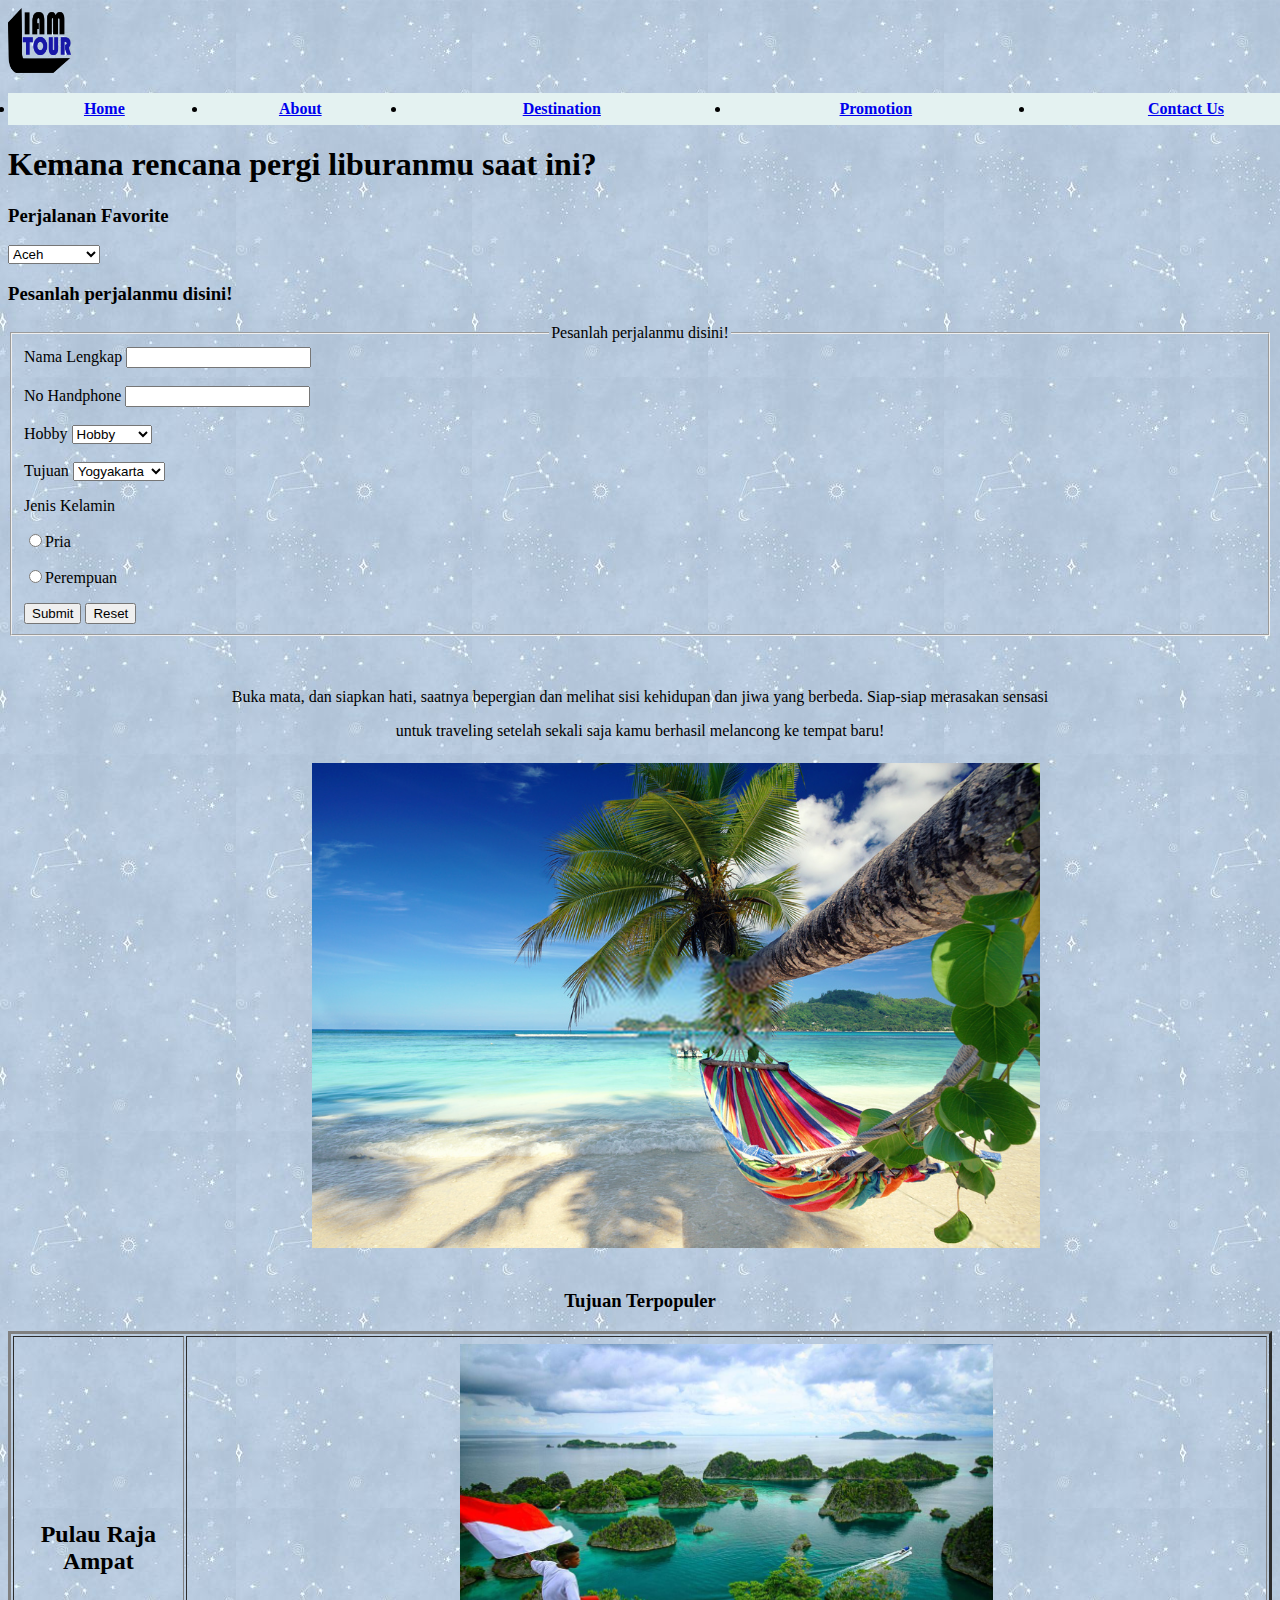
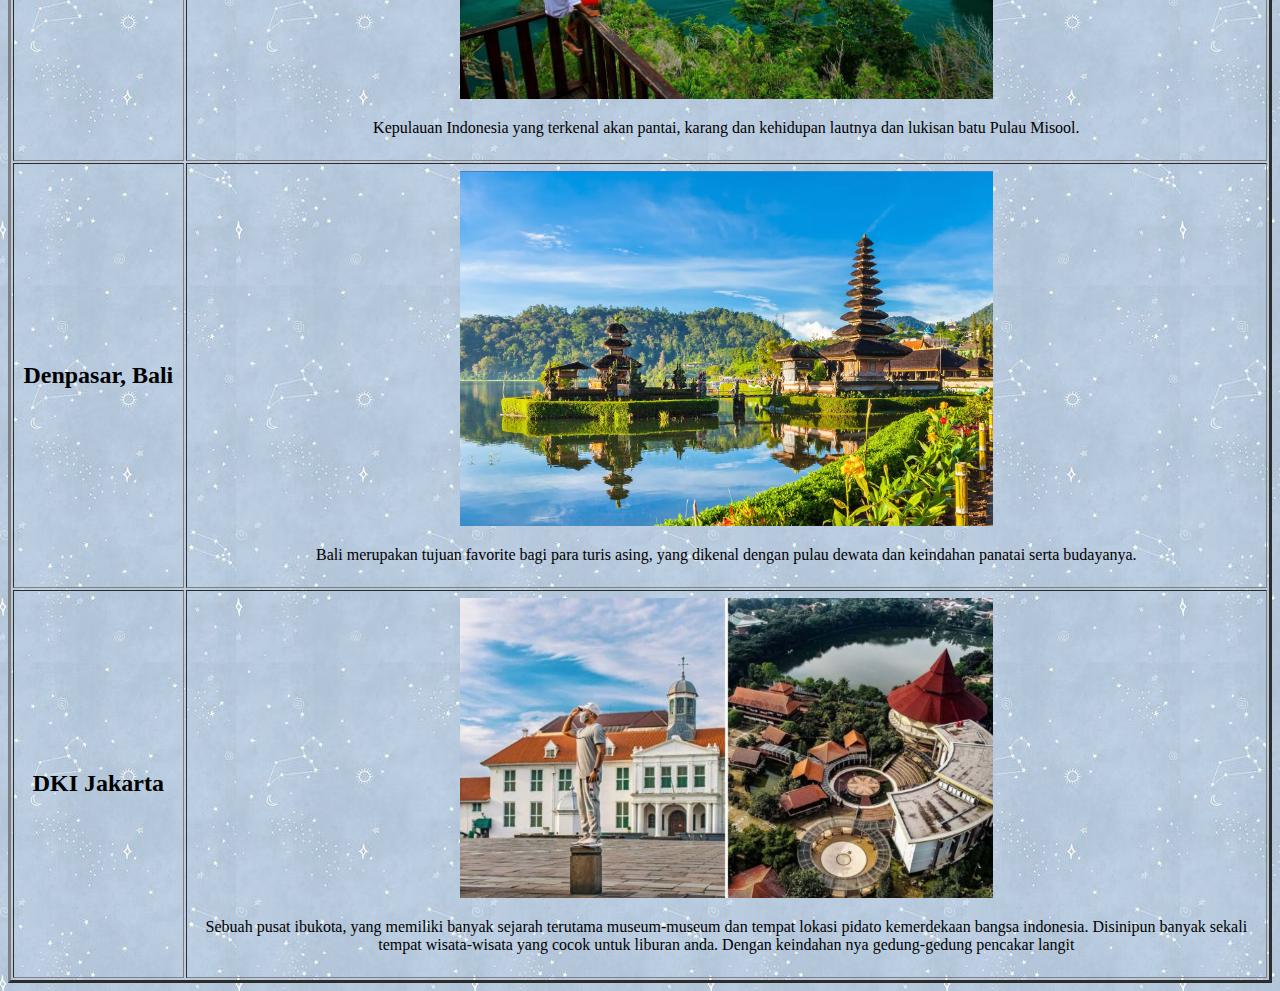
<file: index.html>
<!DOCTYPE html>
<html lang="en">
<head>
    <meta charset="UTF-8">
    <meta name="viewport" content="width=device-width, initial-scale=1.0">
    <title>Liam Tour</title>
    <link rel="icon" type="image/png" href="img/logo.png">
</head>
<body background="img/background.jpg" >
    <nav>
            <img src="img/logo.png" alt="" width="5%">
            <table bgcolor="#e4f2f1" border="0" cellspacing="0" cellpadding="7" width="1336px"><tr>
				<ul>
					<th><li><a href="index.html">Home</a></li></th>
					<th><li><a href="about.html">About</a></li></th>
					<th><li><a href="destination.html">Destination</a></li></th>
                    <th><li><a href="promotion.html">Promotion</a></li></th>
                    <th><li><a href="Contact Us.html">Contact Us</a></li></th>
				</ul></tr></table>
		</div>
    </nav>
    <main>
    <h1>Kemana rencana pergi liburanmu saat ini?</h1>	
               <h3> Perjalanan Favorite</h3>
                <select class="dropdown">
                    <option value="Aceh">Aceh</option>
                    <option value="Aceh">Raja Ampat</option>
                    <option value="Aceh">Jakarta</option>
                    <option value="Aceh">Bali</option>
                    <option value="Aceh">Yogyakarta</option>
                    <option value="Aceh">Malang</option></select>
                <br>
            <h3>Pesanlah perjalanmu disini!</h3>
           <form action="">
               <fieldset aria-setsize="50%">
                   <legend align="center"> Pesanlah perjalanmu disini!</legend>
                   <label for="">Nama Lengkap</label>
                    <input type="text" id="" ><br><br>
                    <label for="">No Handphone </label>
                    <input type="number" id="" ><br><br>
                    <label for="">Hobby</label>
                    <select name="" id="" >
                        <option value="">Hobby</option>
                        <option value="">Mendaki</option>
                        <option value="">Snorkling</option>
                        <option value="">Diving</option>
                        <option value="">Berenang</option>
                    </select> <br> <br>
                    <label for="destination">Tujuan</label>
                    <select name="" id="destination" class="form-control">
                        <option value="">Yogyakarta</option>
                        <option value="">Raja Ampat</option>
                        <option value="">Lombok</option>
                        <option value="">Jakarta</option>
                        <option value="">Bali</option>
                        <option value="">Malang</option>
                    </select>
                    <p>Jenis Kelamin</p>
                    <p><input type='radio' name='jenis_kelamin' value='pria' />Pria</p>
                    <p><input type='radio' name='jenis_kelamin' value='perempuan' />Perempuan</p>
                    <input type="submit" class="btn btn-primary btn-block" value="Submit"> 
                    <input type="reset">
               </fieldset>
           </form><br>
    </main>
    <table cellpadding="5" width="1336px">
        <tr ><td align="center">
            <img src="img/pantai.png" alt="" width="55%">
        </td></tr>
        <tr > <br>
            <p align="center">Buka mata, dan siapkan hati, saatnya bepergian dan melihat sisi kehidupan
            dan jiwa yang berbeda. Siap-siap merasakan sensasi </p><p align="center"> untuk traveling
            setelah sekali saja kamu berhasil melancong ke tempat baru!</p>
            <td></td>
        </tr>
        </table>
        <table border="3" cellpadding="7" >
            <tr><h3 align="center">Tujuan Terpopuler</h3>
                <td align="center"><h2>Pulau Raja Ampat</h2></td>
                <td align="center"><img src="img/raja4.jpg" alt="" width="50%"> 
                    <p>Kepulauan Indonesia yang terkenal akan pantai, 
                    karang dan kehidupan lautnya dan lukisan batu Pulau Misool.</p>
                </td></tr>
                <tr>
                <td align="center"><h2>Denpasar, Bali</h2></td>
                <td align="center"><img src="img/bali.webp" alt="" width="50%"> 
                    <p>Bali merupakan tujuan favorite bagi para turis asing, yang dikenal dengan pulau
                     dewata dan keindahan panatai serta budayanya.</p>
                </td>
                </tr>
                <tr>
                <td align="center"><h2>DKI Jakarta</h2></td>
                <td align="center"><img src="img/dki.jpg" alt="" width="50%"> 
                    <p>Sebuah pusat ibukota, yang memiliki banyak sejarah terutama museum-museum dan 
                    tempat lokasi pidato kemerdekaan bangsa indonesia. Disinipun banyak sekali tempat wisata-wisata yang cocok
                    untuk liburan anda. Dengan keindahan nya gedung-gedung pencakar langit</p>
                </td>
                </tr>
        </table>
        
        
</body>
</html>
</file>
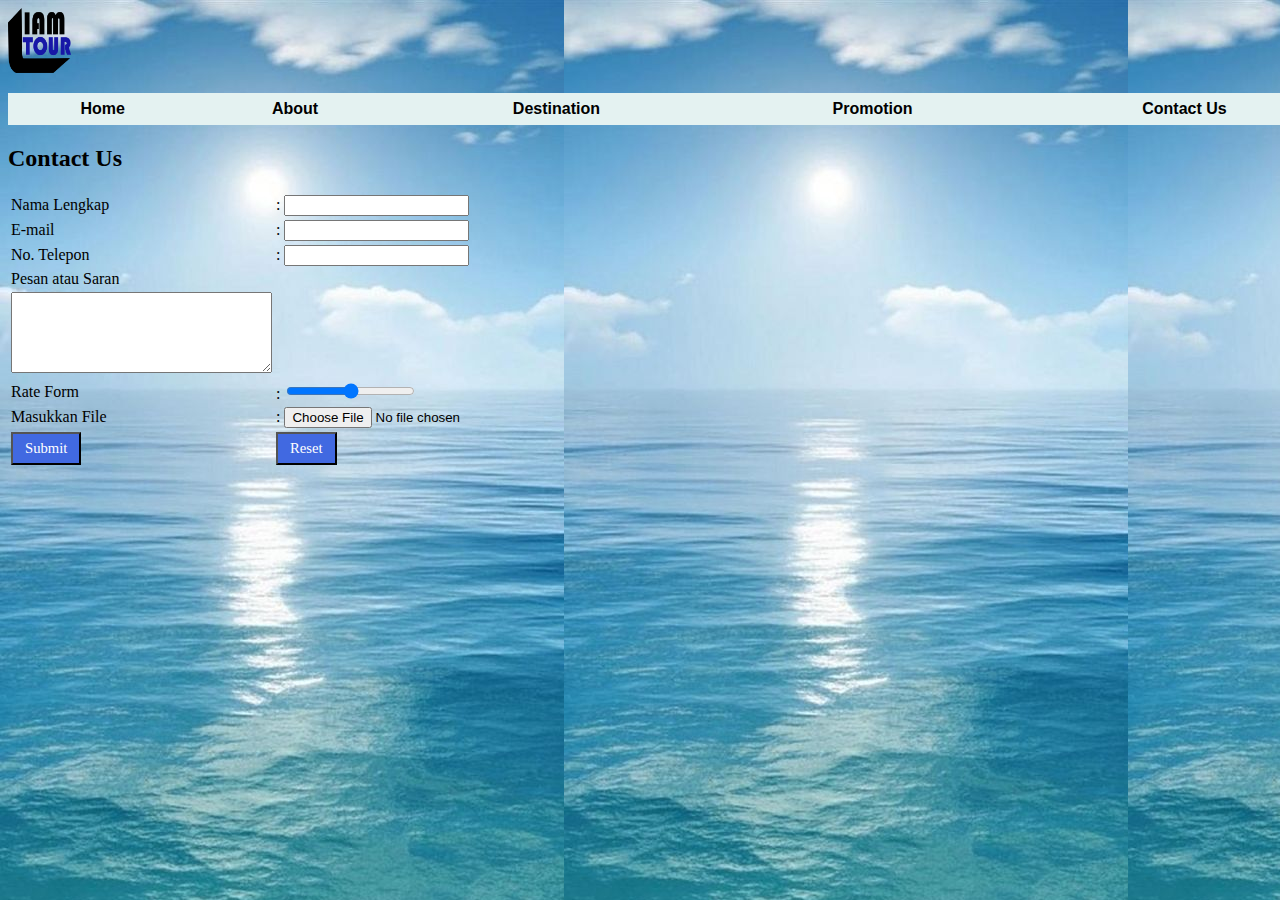
<file: Contact Us.html>
<!DOCTYPE html>
<html lang="en">
<head>
    <meta charset="UTF-8">
    <meta name="viewport" content="width=device-width, initial-scale=1.0">
    <title>Contact Us</title>
    <link type="text/css" rel="stylesheet" href="mystyle.css"/>
</head>
<body class="contact"
    <nav>
        <img src="img/logo.png" alt="" width="5%">
        <table bgcolor="#e4f2f1" border="0" cellspacing="0" cellpadding="7" width="1336px"><tr>
            <ul>
                <th><li><a href="index.html">Home</a></li></th>
                <th><li><a href="about.html">About</a></li></th>
                <th><li><a href="destination.html">Destination</a></li></th>
                <th><li><a href="promotion.html">Promotion</a></li></th>
                <th><li><a href="Contact Us.html">Contact Us</a></li></th>
            </ul></tr></table>
    </nav>
        <h2>Contact Us</h2>
        <form action="proses.php" method="get">
            <table border="0">
                <tr>
                    <td>Nama Lengkap</td> 
                    <td>: <input type="text" name="namalengkap" value =""></td>
                </tr>
                <tr>
                    <td> E-mail</td> 
                     <td>: <input type="email" name="email"> </td>
                </tr>
                <tr>
                    <td> No. Telepon</td> 
                     <td>: <input type="number" name="no. telp"></td>
                </tr>
                <tr>
                    <td> Pesan atau Saran</td>
                </tr>
                <tr> <td><textarea name="message" id="" cols="30" rows="5"></textarea></td>
                </tr>
                <tr> <td>Rate Form</td>
                    <td>: <input type="range" name="points" min="0" max="10"></td>
                </tr>
                <tr>
                    <td>Masukkan File</td>
                    <td>: <input id="berkas" name="berkas" type="file" /></td>
                </tr>
                <tr>
                    <td><input type="submit" class="button1" value="Submit"> </td>
                    <td><input type="reset" class="button1"></td>
                </tr>
                </table>
            </form>
    
        
</body>
</html>
</file>
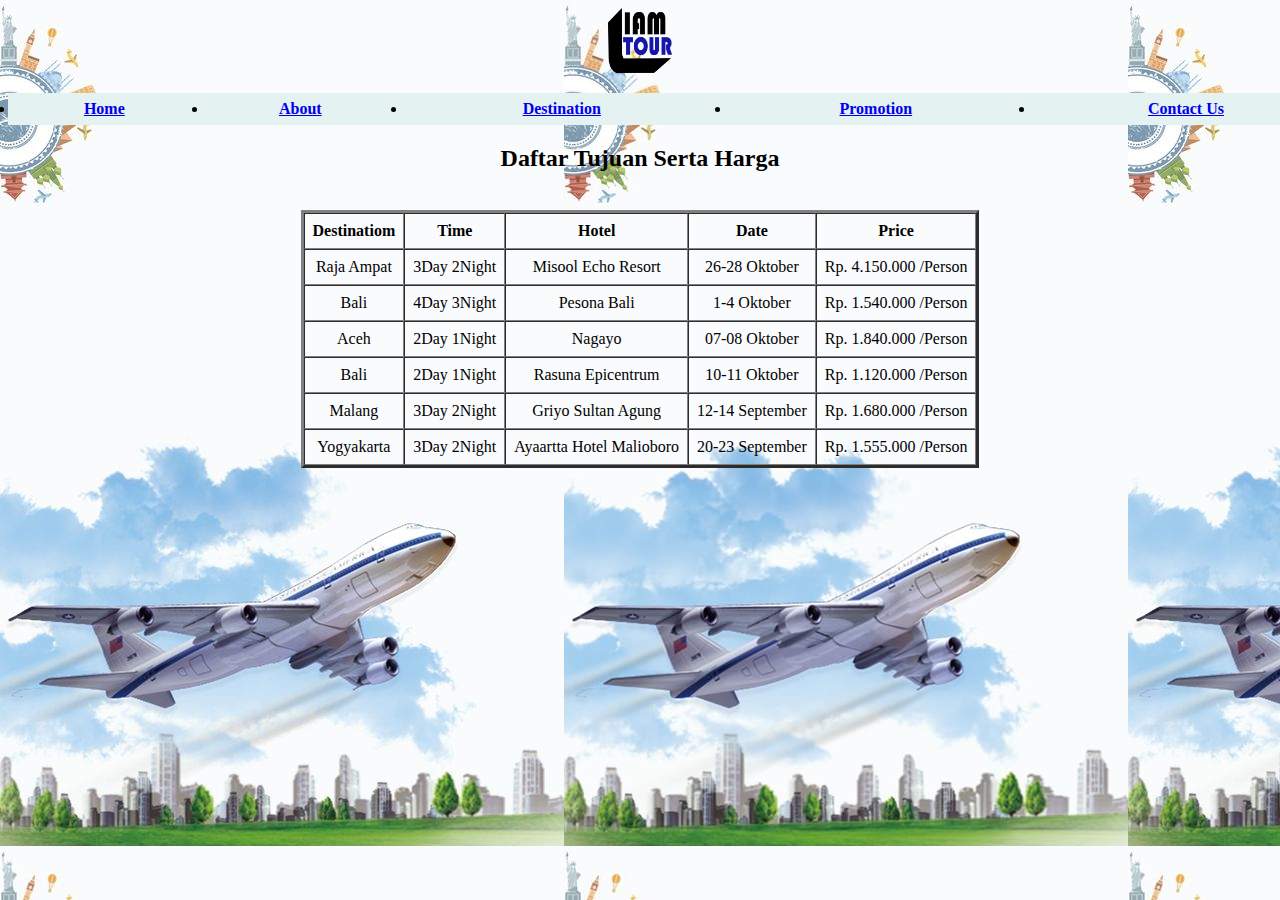
<file: destination.html>
<!DOCTYPE html>
<html lang="en">
<head>
    <meta charset="UTF-8">
    <meta name="viewport" content="width=device-width, initial-scale=1.0">
    <title>Destination</title>
    <link rel="icon" type="image/png" href="img/logo.png">
</head>
    <nav>
        <img src="img/logo.png" alt="" width="5%">
        <table bgcolor="#e4f2f1" border="0" cellspacing="0" cellpadding="7" width="1336px"><tr>
            <ul>
                <th><li><a href="index.html">Home</a></li></th>
                <th><li><a href="about.html">About</a></li></th>
                <th><li><a href="destination.html">Destination</a></li></th>
                <th><li><a href="promotion.html">Promotion</a></li></th>
                <th><li><a href="Contact Us.html">Contact Us</a></li></th>
            </ul></tr></table>
    </nav>
    <body background="img/6dbabaac4474d0f26e2d56179df39f00.jpg" align="center">
        <h2>Daftar Tujuan Serta Harga</h2> <br>
        <table align="center" border="3" cellspacing="0" cellpadding="8">
            <thead>
                <th>Destinatiom</th>
                <th>Time</th>
                <th>Hotel</th>
                <th>Date</th>
                <th>Price</th>
            </thead>
            <tbody>
            <tr>
                <td>Raja Ampat</td>
                <td>3Day 2Night</td>
                <td>Misool Echo Resort</td>
                <td>26-28 Oktober</td>
                <td>Rp. 4.150.000 /Person</td>
            </tr> 
            <tr>
                <td>Bali</td>
                <td>4Day 3Night</td>
                <td>Pesona Bali</td>
                <td>1-4 Oktober</td>
                <td>Rp. 1.540.000 /Person</td>
            </tr> 
            <tr>
                <td>Aceh</td>
                <td>2Day 1Night</td>
                <td>Nagayo</td>
                <td>07-08 Oktober</td>
                <td>Rp. 1.840.000 /Person</td>
            </tr> 
            <tr>
                <td>Bali</td>
                <td>2Day 1Night</td>
                <td>Rasuna Epicentrum</td>
                <td>10-11 Oktober</td>
                <td>Rp. 1.120.000 /Person</td>
            </tr> 
                <tr>
                    <td>Malang</td>
                    <td>3Day 2Night</td>
                    <td>Griyo Sultan Agung</td>
                    <td>12-14 September</td>
                    <td>Rp. 1.680.000 /Person</td>
                </tr> 
                <tr>
                    <td>Yogyakarta</td>
                    <td>3Day 2Night</td>
                    <td>Ayaartta Hotel Malioboro</td>
                    <td>20-23 September</td>
                    <td>Rp. 1.555.000 /Person</td>
                </tr> 
            </tbody>
        </table>
</body>
</html>
</file>
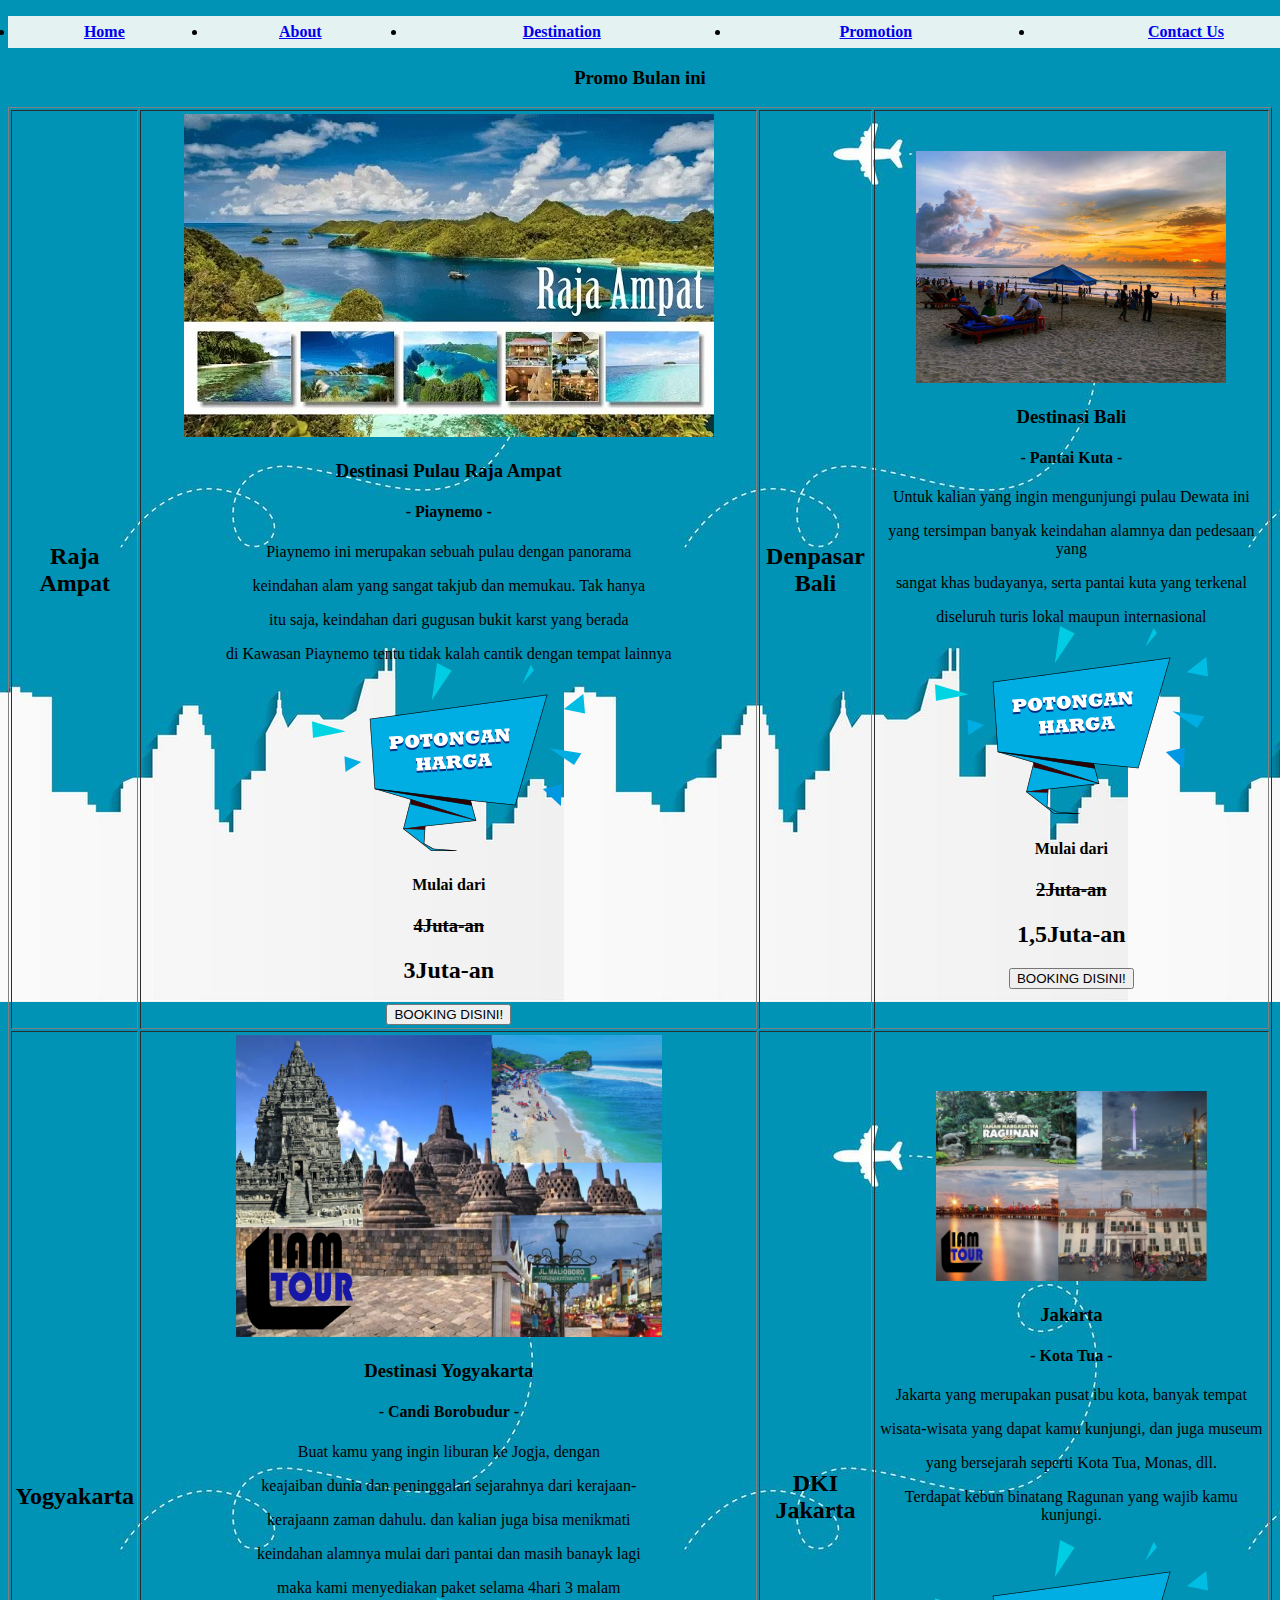
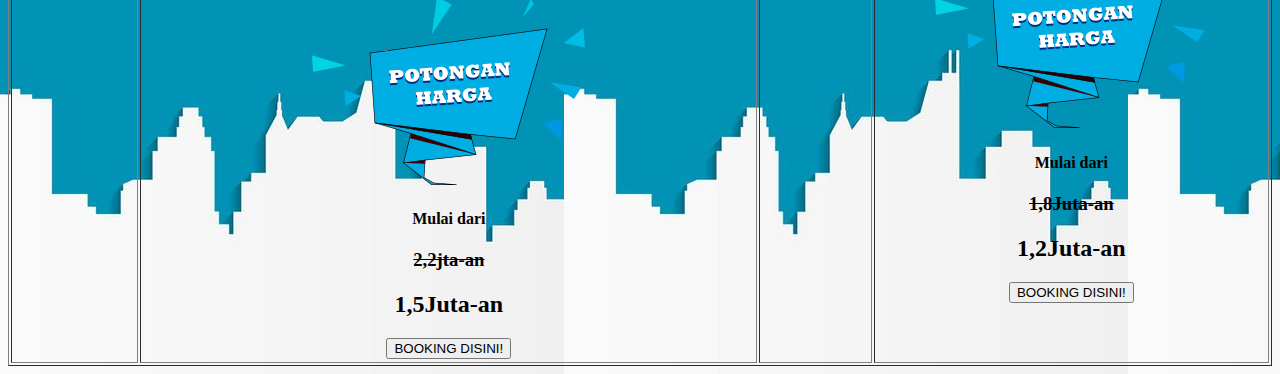
<file: promotion.html>
<!DOCTYPE html>
<html lang="en">
<head>
    <meta charset="UTF-8">
    <meta name="viewport" content="width=device-width, initial-scale=1.0">
    <title>Promotion</title>
    <link rel="icon" type="image/png" href="img/logo.png">
</head>
<body background="img/f5af38611cd1bda1f68876a13bb6436e.jpg">
    <nav>
        <table bgcolor="#e4f2f1" border="0" cellspacing="0" cellpadding="7" width="1336px"><tr>
            <ul>
                <th><li><a href="index.html">Home</a></li></th>
                <th><li><a href="about.html">About</a></li></th>
                <th><li><a href="destination.html">Destination</a></li></th>
                <th><li><a href="promotion.html">Promotion</a></li></th>
                <th><li><a href="Contact Us.html">Contact Us</a></li></th>
            </ul></tr></table>
    </nav>
    <table border="1" cellpadding="3" >
        <tr><h3 align="center">Promo Bulan ini</h3>
            <td align="center" ><h2>Raja Ampat</h2></td>
            <td align="center"><img src="img/rajaampat.jpg" > 
                <p><h3>Destinasi Pulau Raja Ampat</h3></p>
                <h4>- Piaynemo -</h4>
                <p>Piaynemo ini merupakan sebuah pulau dengan panorama </p><p>
                keindahan alam yang sangat takjub dan memukau. Tak hanya </p><p>
                itu saja, keindahan dari gugusan bukit karst yang berada </p><p>
                di Kawasan Piaynemo tentu tidak kalah cantik dengan tempat lainnya<img src="img/sale1.png" alt=""></p>
                <h4>Mulai dari</h4><h3><s>4Juta-an</s></h3>
                <h2>3Juta-an</h2>
                <button>BOOKING DISINI!</button>
                <!-- *sumber= <a href="https://sentosawisata.com/paket-tour-raja-ampat/">https://sentosawisata.com/paket-tour-raja-ampat/</a> -->
            </td>
            </td>
            <td align="center" ><h2>Denpasar Bali</h2></td>
            <td align="center"><img src="img/pantai.jpg" width="80%"> 
                <p><h3>Destinasi Bali</h3></p>
                <h4>- Pantai Kuta -</h4>
                <p>Untuk kalian yang ingin mengunjungi pulau Dewata ini</p><p>
                yang tersimpan banyak keindahan alamnya dan pedesaan yang </p><p>
                sangat khas budayanya, serta pantai kuta yang terkenal </p><p>
                diseluruh turis lokal maupun internasional<img src="img/sale1.png" alt=""></p>
                <h4>Mulai dari</h4><h3><s>2Juta-an</s></h3>
                <h2>1,5Juta-an</h2>
                <button>BOOKING DISINI!</button>
            </td>
        </tr>
        <tr>
        <td align="center"><h2>Yogyakarta</h2></td>
            <td align="center"><img src="img/yogya.png" alt="" width="70%"> 
                <p><h3>Destinasi Yogyakarta</h3></p>
                <h4>- Candi Borobudur -</h4>
                <p>Buat kamu yang ingin liburan ke Jogja, dengan </p><p>
                keajaiban dunia dan peninggalan sejarahnya dari kerajaan- </p><p>
                kerajaann zaman dahulu. dan kalian juga bisa menikmati </p><p>
                keindahan alamnya mulai dari pantai dan masih banayk lagi</p><p>
                maka kami menyediakan paket selama 4hari 3 malam <img src="img/sale1.png" alt=""></p>
                <h4>Mulai dari</h4><h3><s>2,2jta-an</s></h3>
                <h2>1,5Juta-an</h2>
                <button>BOOKING DISINI!</button>
            </td>
            <td align="center"><h2>DKI Jakarta</h2></td>
            <td align="center"><img src="img/jakarta.png" alt="" width="70%"> 
                <p><h3> Jakarta </h3></p>
                <h4>- Kota Tua -</h4>
                <p>Jakarta yang merupakan pusat ibu kota, banyak tempat</p><p>
                wisata-wisata yang dapat kamu kunjungi, dan juga museum </p><p>
                yang bersejarah seperti Kota Tua, Monas, dll. </p><p>
                Terdapat kebun binatang Ragunan yang wajib kamu kunjungi.
                </p><img src="img/sale1.png" alt=""></p>
                <h4>Mulai dari</h4><h3><s>1,8Juta-an</s></h3>
                <h2>1,2Juta-an</h2>
                <button>BOOKING DISINI!</button>
            </td>
        </tr>
            
            </table>
    
</body>
</html>
</file>
<file: mystyle.css>
body {
    background-color: lightblue;
  }
  .index{
      background: url('img/background.jpg');
  }
  .about{
      background: url('img/pst.jpg');
  }
  .destination {
      background: url('img/6dbabaac4474d0f26e2d56179df39f00.jpg');
  }
  .promotion{
      background: url('img/f5af38611cd1bda1f68876a13bb6436e.jpg');
  }
  .contact{
      background: url('img/bgg.jpg');
  }

  li {
    list-style-type: none;
    margin: 0;
    color: white;
    padding: 0;
    font-family: 'Franklin Gothic Medium', 'Arial Narrow', Arial, sans-serif;
    }
  
    legend{
        color: white;
        padding: 5px;
        background: #006f6b;
        border-radius: 5px;
        text-align: center;
    }
  fieldset{
    max-width: 400px;
    border-radius: 10px;
    border-color: #4fffa5;
    background: #007b65;
  }

  a {
      text-decoration: none;
      color: black;
  }
  h1 {
    color:seagreen;
    text-align: center;
    float: none;
  }

  p {
      font-family: Arial, Helvetica, sans-serif;
      line-height: 5px;
  }
  h3{
      color:darkslategray;
  }

  p.jk {
      font-family: Arial, Helvetica, sans-serif;
      
  }
  .dropdown {
    display: flow-root;
    position: absolute;
    background-color:gray;
    min-width: 120px;
    box-shadow: 0px 8px 16px 0px rgba(0,0,0,0.2);
    padding: 10px 15px;
    z-index: 1;
    font-family: 'Times New Roman', Times, serif;
    font-size: 100%
  }
  button{
    background:orange;
    color:black;
    
    border-bottom:5px solid #bf630d;
    padding:10px 20px;
    text-decoration:none;
    font-family:sans-serif;
    font-size:11pt;
  }
  .button1{
      background: royalblue;
      color: white;
      font-family:Georgia, 'Times New Roman', Times, serif;
      font-size:11pt;
      padding:6px 12px;
  }
  .dropdown-form { 
    position: relative;
    background-color:lightblue;
    min-width: 130px;
    
  }
  .button {
    background-color:darkgreen ;
    border: none;
    color: white;
    padding: 10px 15px;
    text-align: center;
    text-decoration: none;
    display: inline-block;
    font-size: 16px;
  }
  .tb2 td th{
    background: #35A9DB;
    color: #fff;
    font-weight: normal;
  }
  .tb3{
    font-family: sans-serif;
    color: #444;
    border-collapse: collapse;
    width: 85%;
    text-align: center;
    border: 5;
    margin: 0 auto;
    border:1px solid #696969;
  }
  .tb3 tr th{
    background: #35A9DB;
    color: #fff;
    font-weight: bold;
    padding: 8px 20px;
    border:1px solid #696969;
  }
  .tb3 td{
      padding: 6px 12px;
      border:1px solid #696969;
  }
</file>
